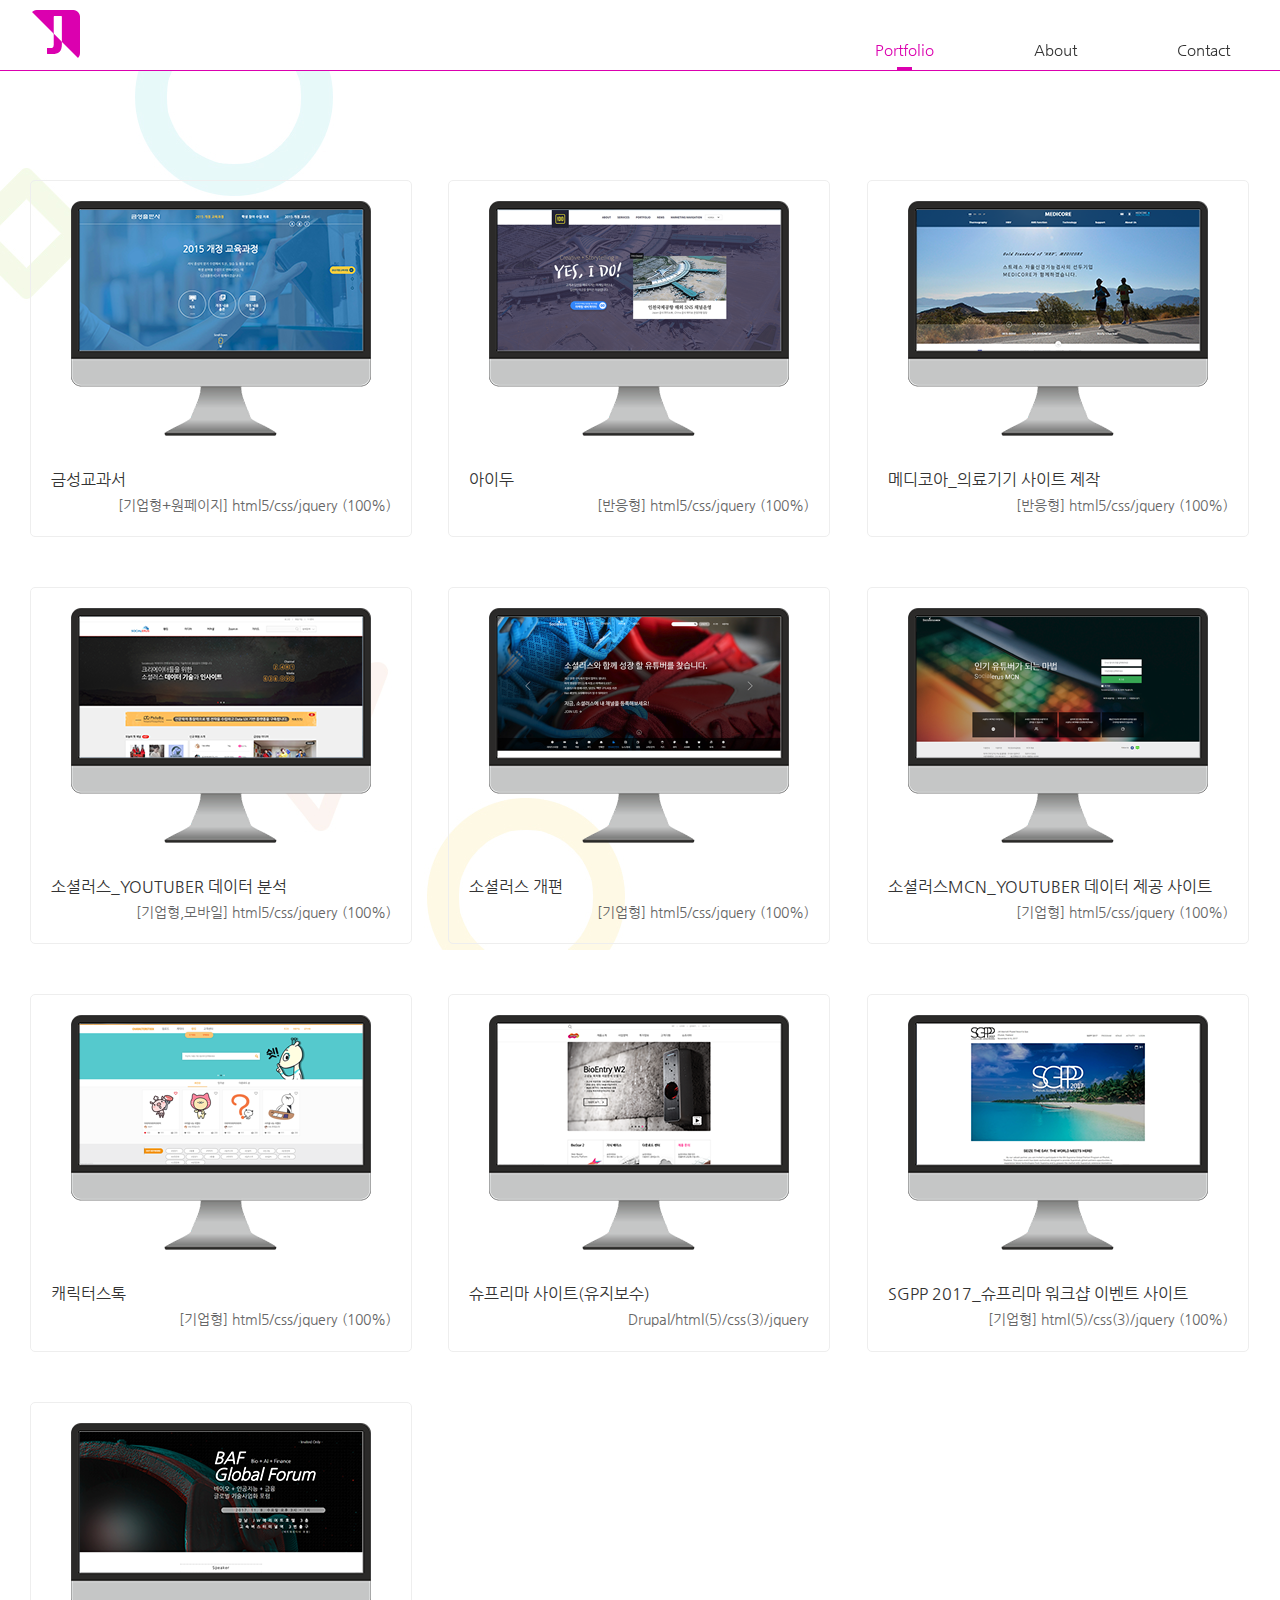
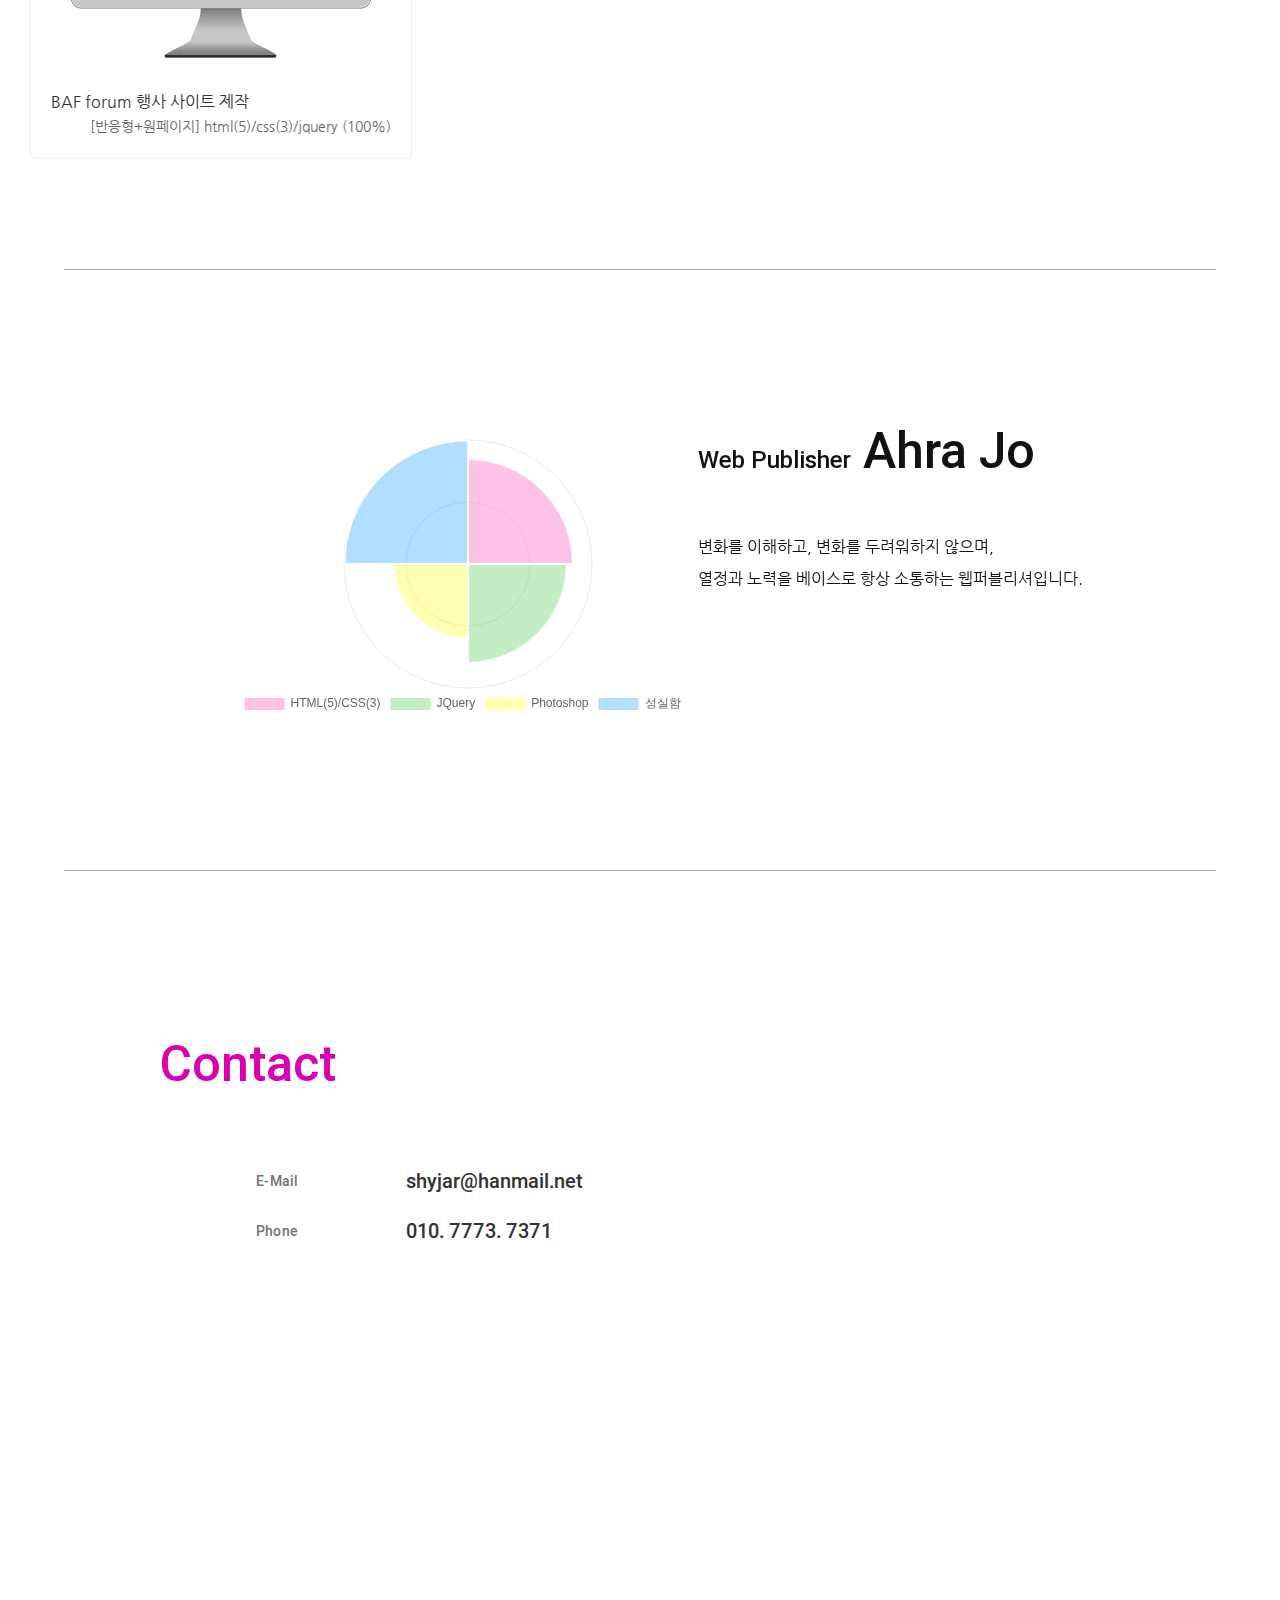
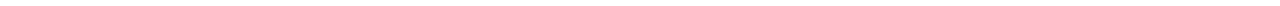
<file: index.html>
<!doctype html>
<html lang="ko">
<head>
	<meta charset="UTF-8">
	<meta http-equiv="X-UA-Compatible" content="IE=Edge,chrome=1">
    <meta name="viewport" content="width=device-width, initial-scale=1, user-scalable=no">
    <meta name="format-detection" content="telephone=no">
	<title>웹퍼블리셔 조아라</title>
	<link rel="shortcut icon" type="image/x-icon" href="images/common/favicon.ico">
	<link rel="stylesheet" href="css/font-awe/css/font-awesome.min.css">
	<link rel="stylesheet" href="css/style.css">

	<script src='js/jquery-1.11.1.min.js'></script>
	<script src='js/jquery-migrate-1.4.1.min.js'></script>
    <script src="js/html5shiv.js"></script>
<!--	<script src="js/prefixfree.min.js"></script>-->
    
    <!--  chart.js -->
    <script src="js/Chart.min.js"></script>

	<script src='js/script.js'></script>
	<script>
      // <![CDATA[
//      try {
//       window.addEventListener('load', function(){
//        setTimeout(scrollTo, 0, 0, 1);
//       }, false);
//      }
//      catch(e) {}
      // ]]>
    </script>
</head>
<body>
    <div id="skipNav">
       <a href="#contentArea" title="본문 바로가기">본문 바로가기</a>
       <a href="#navArea" title="네비게이션 바로가기">네비게이션 바로가기</a>
    </div>
    <div class="wrapper">
<!--   s.header    -->
        <div class="header">
            <div class="inner">
                <h1><a href="index.html" title="웹퍼블리셔 조아라 홈페이지입니다.">웹퍼블리셔 조아라 홈페이지입니다.</a></h1>
<!--     s. menu button           -->
               <div id="hamburger" class="hamburglar is-open">
                  <div id="hamburger_top"></div>
                  <svg version="1.1" xmlns="http://www.w3.org/2000/svg" xmlns:xlink="http://www.w3.org/1999/xlink" x="0px" y="0px" width="64px"
                       height="64px" viewBox="0 0 64 64" enable-background="new 0 0 64 64" xml:space="preserve">
                    <path id="circle" fill="none" stroke="#333" stroke-width="4" stroke-miterlimit="10" d="M16,32h32c0,0,11.723-0.306,10.75-11 c-0.25-2.75-1.644-4.971-2.869-7.151C50.728,7.08,42.767,2.569,33.733,2.054C33.159,2.033,32.599,2,32,2C15.432,2,2,15.432,2,32 c0,16.566,13.432,30,30,30c16.566,0,30-13.434,30-30C62,15.5,48.5,2,32,2S1.875,15.5,1.875,32"/>

                  </svg>
                  <div id="hamburger_bottom"></div>
                </div>
<!--     e. menu button           -->
                <nav class="gnb" id="navArea">
                    <ul>
                        <li class="on"><a href="" title="Portfolio">Portfolio</a></li>
                        <li><a href="" title="About">About</a></li>
                        <li><a href="" title="Contact">Contact</a></li>
                    </ul>
                </nav>
            </div>
        </div>
<!--   e.header    -->
<!--   s.container    -->
        <div class="container" id="contentArea">
            <section class="section section1">
                <div class="inner">
                    <h2 class="hidden">Portfolio</h2>
                    <ul>
                        <li class="kumsung">
                            <a href="http://newtext.kumsung.co.kr/" title="금성교과서 사이트 제작" target="_blank">
                                <div class="s1_box_img">금성교과서 프로젝트</div>
                                <div class="s1_box_desc">
                                    <h3>금성교과서</h3>
                                    <p>[기업형+원페이지] html5/css/jquery (100%)</p>
                                </div>
                            </a>
                        </li>
                        <li class="ido">
                            <a href="http://idocoms.co.kr/index.php?mid=main&l=ko" title="아이두" target="_blank">
                                <div class="s1_box_img">아이두 프로젝트</div>
                                <div class="s1_box_desc">
                                    <h3>아이두</h3>
                                    <p>[반응형] html5/css/jquery (100%)</p>
                                </div>
                            </a>
                        </li>
                        <li class="medicore">
                            <a href="http://www.medi-core.co.kr" title="메디코아 의료기기 제조업체 사이트 제작" target="_blank">
                                <div class="s1_box_img">메디코아 의료기기 제조업체 사이트 제작</div>
                                <div class="s1_box_desc">
                                    <h3>메디코아_의료기기 사이트 제작</h3>
                                    <p>[반응형] html5/css/jquery (100%)</p>
                                </div>
                            </a>
                        </li>
                        <li class="socialerus1">
                            <a href="https://socialerus.com/" title="소셜러스 사이트 제작" target="_blank">
                                <div class="s1_box_img">소셜러스 프로젝트</div>
                                <div class="s1_box_desc">
                                    <h3>소셜러스_YOUTUBER 데이터 분석</h3>
                                    <p>[기업형,모바일] html5/css/jquery (100%)</p>
                                </div>
                            </a>
                        </li>
                        <li class="socialerus2">
                            <a href="https://socialerus.com/" title="소셜러스 개편 사이트 제작" target="_blank">
                                <div class="s1_box_img">소셜러스 프로젝트</div>
                                <div class="s1_box_desc">
                                    <h3>소셜러스 개편</h3>
                                    <p>[기업형] html5/css/jquery (100%)</p>
                                </div>
                            </a>
                        </li>
                        <li class="mcn">
                            <a href="https://socialerus.com/" title="소셜러스MCN 사이트 제작" target="_blank">
                                <div class="s1_box_img">소셜러스MCN 프로젝트</div>
                                <div class="s1_box_desc">
                                    <h3>소셜러스MCN_YOUTUBER 데이터 제공 사이트</h3>
                                    <p>[기업형] html5/css/jquery (100%)</p>
                                </div>
                            </a>
                        </li>
                        <li class="copin">
                            <a href="javascript:void(0);" title="코핀 캐릭터스톡 사이트 제작" target="_blank">
                                <div class="s1_box_img">캐릭터스톡 프로젝트</div>
                                <div class="s1_box_desc">
                                    <h3>캐릭터스톡</h3>
                                    <p>[기업형] html5/css/jquery (100%)</p>
                                </div>
                            </a>
                        </li>
                        <li class="suprema">
                            <a href="https://www.supremainc.com/en/" title="슈프리마 사이트 유지보수" target="_blank">
                                <div class="s1_box_img">슈프리마 사이트 유지보수</div>
                                <div class="s1_box_desc">
                                    <h3>슈프리마 사이트(유지보수)</h3>
                                    <p>Drupal/html(5)/css(3)/jquery</p>
                                </div>
                            </a>
                        </li>
                        <li class="sgpp">
                            <a href="javascript:void(0);" title="SGPP 2017 사이트 제작" target="_blank">
                                <div class="s1_box_img">SGPP 2017 사이트 제작</div>
                                <div class="s1_box_desc">
                                    <h3>SGPP 2017_슈프리마 워크샵 이벤트 사이트</h3>
                                    <p>[기업형] html(5)/css(3)/jquery (100%)</p>
                                </div>
                            </a>
                        </li>
                        <li class="baf">
                            <a href="http://www.bafforum.com/" title="BAF forum 행사 사이트 제작" target="_blank">
                                <div class="s1_box_img">BAF forum 행사 사이트 제작</div>
                                <div class="s1_box_desc">
                                    <h3>BAF forum 행사 사이트 제작</h3>
                                    <p>[반응형+원페이지] html(5)/css(3)/jquery (100%)</p>
                                </div>
                            </a>
                        </li>
                    </ul>
                    <div class="bg1"></div>
                </div>
            </section>
<!--   e.section1         -->
            <section class="section section2">
                <h2 class="hidden">About</h2>
                <div class="s2_box_chart">
                    <canvas id="chart-area1" width="" height="300"></canvas>
                </div>
                <div class="s2_box_desc">
                    <div class="tit"><span>Web Publisher</span> <strong>Ahra Jo</strong></div>
                    <p>변화를 이해하고, 변화를 두려워하지 않으며,</p>
                    <p>열정과 노력을 베이스로 항상 소통하는 웹퍼블리셔입니다.</p>
                </div>
            </section>
<!--   e.section2         -->
            <section class="section section3">
                <h2>Contact</h2>
                <div class="box_info">
                    <div class="row">
                        <div>E-Mail</div><div><a href="mailto:shyjar@hanmail.net" title="메일보내기">shyjar@hanmail.net</a></div>
                    </div>
                    <div class="row">
                        <div>Phone</div><div><a href="tel:01077737371" title="전화걸기">010. 7773. 7371</a></div>
                    </div>
                </div>
            </section>
<!--   e.section3         -->
        </div>
<!--   e.container    -->
<!--   s.footer    -->
        <div class="footer"></div>
<!--   e.footer    -->
    </div>
</body>
</html>
</file>
<file: css/style.css>
@charset "utf-8";

/* print */
@media print{body,.wrapper{background: none}};

/* reset */
input::-webkit-input-placeholder { color:#ddd }
input::-moz-placeholder { color:#ddd }
input::-ms-input-placeholder { color:#ddd }
:placeholder-shown {color:#ddd;}

input:disabled{-webkit-text-fill-color:#999;-webkit-opacity:1;color:#999;background: #fff}
select:disabled{-webkit-text-fill-color:#999;-webkit-opacity:1;color:#999;background: #fff}

/* font */
@font-face{
	font-family:nanumFont;
	src:url('./../font/NanumGothic.eot'); src:local(※);
	src:url('./../font/NanumGothic.eot?#iefix') format('embedded-opentype'),
        url('./../font/NanumGothic.woff') format('woff'),
        url('./../font/NanumGothic.ttf') format('truetype');
}
@font-face{
	font-family:robotoMFont;
	src:url('./../font/Roboto-Medium/Roboto-Medium.eot'); src:local(※);
	src:url('./../font/Roboto-Medium/Roboto-Medium.eot?#iefix') format('embedded-opentype'),
        url('./../font/Roboto-Medium/Roboto-Medium.woff') format('woff'),
        url('./../font/Roboto-Medium/Roboto-Medium.ttf') format('truetype');
}

/* default reset */
*{margin: 0;padding: 0}
html,body{}
body{margin: 0;padding: 0;font:14px/1.7 nanumFont,arial,helvetica,sans-serif; color: #747474; background: #fff;position: relative}
h1,h2,h3,h4,h5,h6{margin: 0;font-weight: normal}
a{color: #333;display: block}
a:link,a:visited{text-decoration: none}
a:hover{color: #db00af}
a:active{color: #db00af}
ol,ul,li{list-style: none;margin: 0}
img{vertical-align: top;}
img,fieldset,legend{border: none}
table{border-collapse: collapse;border-spacing: 0}
table caption{text-align: left;font-size: 16px;margin: 10px 0}
input,select{color: #333;font: 14px/1.8 nanumFont,arial,helvetica;outline: none;border: 1px solid #333; padding: 0 0 0 10px; box-sizing: border-box;border-radius: 8px; background: rgba(255,255,255,.5);}
input:focus{border: 1px solid #062c5e}
textarea{color: #333;font: 14px/1.9 nanumFont,arial,helvetica;overflow: auto;padding: 4px;border: 1px solid #333; resize: none;border-radius: 8px; background: rgba(255,255,255,.5);}
input[type="button"],input[type="submit"]{padding: 0}
input[type="checkbox"],input[type="radio"]{border: none;padding: 0}
p{line-height: 1.6}
dt{cursor: default}
address{font-style: normal}
.hidden{position: absolute;left: -1000%;top:0;width:1px;height:1px;overflow: hidden;color: #fff}
.f_left{float: left}
.f_right{float: right}


/* skipNav*/
#skipNav{position:relative;width:100%;overflow:hidden;}
#skipNav a{display:block; height:1px; margin-bottom:-1px;overflow:hidden; text-align:center; text-decoration:none; color:#333; font-size:12px;}
#skipNav a:hover,#skipNav a:focus,#skipNav a:active{display:block;height:auto;padding:5px 0; background:#f2f2f2;}

/* for ie */
header,aside,details,nav,menu,footer,section,article{display: block}

.mgt5 {margin-top:5px !important;}
.mgt10 {margin-top:10px !important;}
.mgt20 {margin-top:20px !important;}
.mgt30 {margin-top:30px !important;}
.mgt50 {margin-top:50px !important;}

.w_85p{width: 85%}
.w_70p{width: 70%}


.modal{position: fixed;width: 100%;height: 100%;left: 0;top: 0;background: rgba(0,0,0,.8);z-index: 1000;display: none}


/*mobile menu button*/
.hamburglar {-webkit-transform: scale(0.5); transform: scale(0.5); position: absolute;right:0;top: -5px; width: 64px;height: 64px; -webkit-touch-callout: none; -webkit-user-select: none; -moz-user-select: none; -ms-user-select: none; user-select: none;z-index: 1000; border-radius: 50%;display: none}
#hamburger_top, #hamburger_bottom {position: absolute;display: block; height: 4px; width: 36px;border-radius: 2px;background: #111;}
#hamburger_top { top: 19px;left: 14px;}
#hamburger_bottom {top: 41px;left: 14px;}
path, line {stroke: #111;stroke-linecap: round;}
#hamburger_top, #hamburger_bottom { -webkit-transform-origin: 34px 2px;transform-origin: 34px 2px;
  -webkit-transform: rotate(0deg); transform: rotate(0deg);-webkit-transition: all 500ms cubic-bezier(0.8, -1.1, 0.5, 1.9); transition: all 500ms cubic-bezier(0.8, -1.1, 0.5, 1.9);}
#circle {stroke-dasharray: 1 100 32 300;stroke-dashoffset: 101;-webkit-transition: all 750ms ease;
  transition: all 750ms ease;}

.hamburglar.is-closed{position: fixed}
.hamburglar.is-closed #circle { stroke-dasharray: 1 100 190 300; stroke-dashoffset: 1;}
.hamburglar.is-closed #hamburger_top { -webkit-transform: translateX(-4.5px) rotate(-45deg);transform: translateX(-4.5px) rotate(-45deg);}
.hamburglar.is-closed #hamburger_bottom { -webkit-transform: translateX(-4.5px) rotate(45deg); transform: translateX(-4.5px) rotate(45deg);
}


/*공통*/
.wrapper{min-width: 1200px;overflow: hidden;background-image: url(../images/bg/bg_02.jpg);background-attachment: fixed;background-repeat: no-repeat}

/*header*/
.header{height: 70px;position: fixed;left: 0;top: 0;z-index: 500;width: 100%;background: #fff; border-bottom: 1px solid #db00af;}
.inner{margin: 0 auto;padding: 10px 30px;position: relative}
h1 a{display: block;width: 50px;height: 50px;background: url(../images/common/logo2.png) no-repeat; text-indent: -9999px}
.gnb{position: absolute;right: 0;top: 10px}
.gnb li{position: relative;float: left}
.gnb li a{display: block;height: 50px;line-height: 80px;padding: 0 50px;font-size: 15px}

.header.on{background: rgba(0,0,0,.8)}
.gnb li.on:before{content: "";display: block;width: 15px;height: 3px;background: #db00af;position: absolute;left: 0;right: 0;margin: 0 auto;bottom: -10px}
.gnb li:hover a,.gnb li.on a{color: #db00af}


/*section 공통*/
section{}
section h2{width: 75%;margin: 0 auto 50px;color: #db00af}

/*section1*/
.section1{padding-top: 70px}
.section1 ul{padding: 100px 0 50px 0;margin: 0 auto;overflow: hidden}
.section1 li{float: left;width: 31.3%;margin: 0 0 50px 3%}
.section1 li:nth-child(3n+1){margin-left: 0}
.section1 a{display: block;border-radius: 5px;border: 1px solid #eee;padding: 20px}

/*프로젝트 이미지*/
.s1_box_img{width: 300px;height: 235px;margin: 0 auto;background-repeat: no-repeat;background-position: center top;text-indent: -9999px}
.section1 li.kumsung .s1_box_img{background-image: url(../images/portfolio/pf_01.png)}
.section1 li.ido .s1_box_img{background-image: url(../images/portfolio/pf_08.png)}
.section1 li.socialerus1 .s1_box_img{background-image: url(../images/portfolio/pf_02.png)}
.section1 li.socialerus2 .s1_box_img{background-image: url(../images/portfolio/pf_11.png)}
.section1 li.mcn .s1_box_img{background-image: url(../images/portfolio/pf_09.png)}
.section1 li.medicore .s1_box_img{background-image: url(../images/portfolio/pf_07.png)}
.section1 li.suprema .s1_box_img{background-image: url(../images/portfolio/pf_04.png)}
.section1 li.sgpp .s1_box_img{background-image: url(../images/portfolio/pf_05.png)}
.section1 li.baf .s1_box_img{background-image: url(../images/portfolio/pf_06.png)}
.section1 li.copin .s1_box_img{background-image: url(../images/portfolio/pf_10.png)}

.s1_box_desc{margin-top: 30px;position: relative}
.s1_box_desc h3{font-weight: normal}
.s1_box_desc p{color: #666;text-align: right}

.s1_box_desc:before{content: "";display: block;width: 40px;height: 1px;background: rgba(255,255,255,.6);position: absolute;top: -10px;left: 0;right: 0;margin: 0 auto;transition: all .5s}
.section1 a:hover{background: rgba(255,255,255,.15)}
.section1 a:hover .s1_box_img{background-position: center bottom}
.section1 a:hover .s1_box_desc:before{background: #db00af; opacity: .8;width: 150px}


/*section2*/
.section2{width: 90%; margin: 0 auto;padding: 150px 0;overflow: hidden;border-top: 1px solid #aaa;border-bottom: 1px solid #aaa}
.s2_box_chart{width: 40%;float: left;margin-left: 15%}

.s2_box_desc{color: #111}
.s2_box_desc .tit{margin-bottom: 50px;font: 50px robotoMFont}
.s2_box_desc .tit span{font-size: 24px}
.s2_box_desc .tit strong{font-weight: normal}
.s2_box_desc p{font-size: 16px;line-height: 2}

/*section3*/
.section3{padding: 150px 0 300px;font-family: robotoMFont}
.section3 h2{font-size: 50px}
.section3 .box_info{width: 60%;margin: 0 auto 50px;margin-top: 30px}
.section3 .row{overflow: hidden}
.section3 .row div{float: left;font-size: 20px;line-height: 50px;line-height: 50px}
.section3 .row div:first-child{width: 150px;font-size: 14px}
.section3 .row a{display: inline-block;position: relative}
.section3 .row a:before{content: "";display: block;width: 0;height: 20px;background: #db00af;opacity: .3;position: absolute;left: 0;bottom: 2px;transition: all .3s}
.section3 .row a:hover:before{width: 100%;}

/*btn*/
.btn-success{display: block;width: 60%;height: 80px;line-height: 80px;text-align: center;color: #fff;background: rgba(0,0,0,.8);margin: 30px auto;border: none; font-size: 16px;}

@media screen and (max-width:1201px){
    .wrapper{width: 100%;min-width:auto}
    .section1 li{width: 48.5%;}
    .section1 li:nth-child(3n+1){margin-left: 3%}
    .section1 li:nth-child(2n+1){margin-left: 0}
    .s2_box_chart{margin-left: 5%}
}
@media screen and (max-width:769px){
    .header{height: 50px;}
    h1 a{width: 36px;height: 36px;background-size: contain;}
    .hamburglar{display: block}
    .gnb{width:100%;text-align: right;top: 50px;padding-bottom: 30px;right: -100%;transition: all .3s}
    .gnb:before{content: "";display: block;width: 0;height: 0;border: 350px solid #db00af;border-top-color: transparent; border-left-color: transparent; border-right-color: transparent; position: absolute; right: -300px; top: -500px; transform: rotate(5deg);display: none}
    .gnb ul{width:170px;display: inline-block}
    .gnb li{width: 100%;float: none}
    .gnb li:before{display: none}
    .gnb li a{font-size: 14px}
    .gnb li:hover a, .gnb li.on a{color: #fff}

    .gnb.active{right: 0;}
    .gnb.active:before{display: block}

    .section1 ul{padding-top: 20px}
    .section1 li{width: 100%;margin-left: 0}
    .section1 li:nth-child(3n+1){margin-left: 0}
    .s1_box_desc h3{font-size: 14px}
    .s1_box_desc p{font-size: 13px}

    .s2_box_chart{width: 100%;float: none; margin: 0 auto;}
    .s2_box_desc{margin-top: 30px;text-align: right}
    .s2_box_desc .tit{font-size: 36px}
    .s2_box_desc .tit span{font-size: 16px}
    .s2_box_desc p{font-size: 14px}

    .section3 h2{font-size: 36px}
}
@media screen and (max-width:481px){
    .inner{padding: 10px 5px}
    .section1 a{padding: 20px 5px}

    .section3{padding:100px 0}
}
</file>
